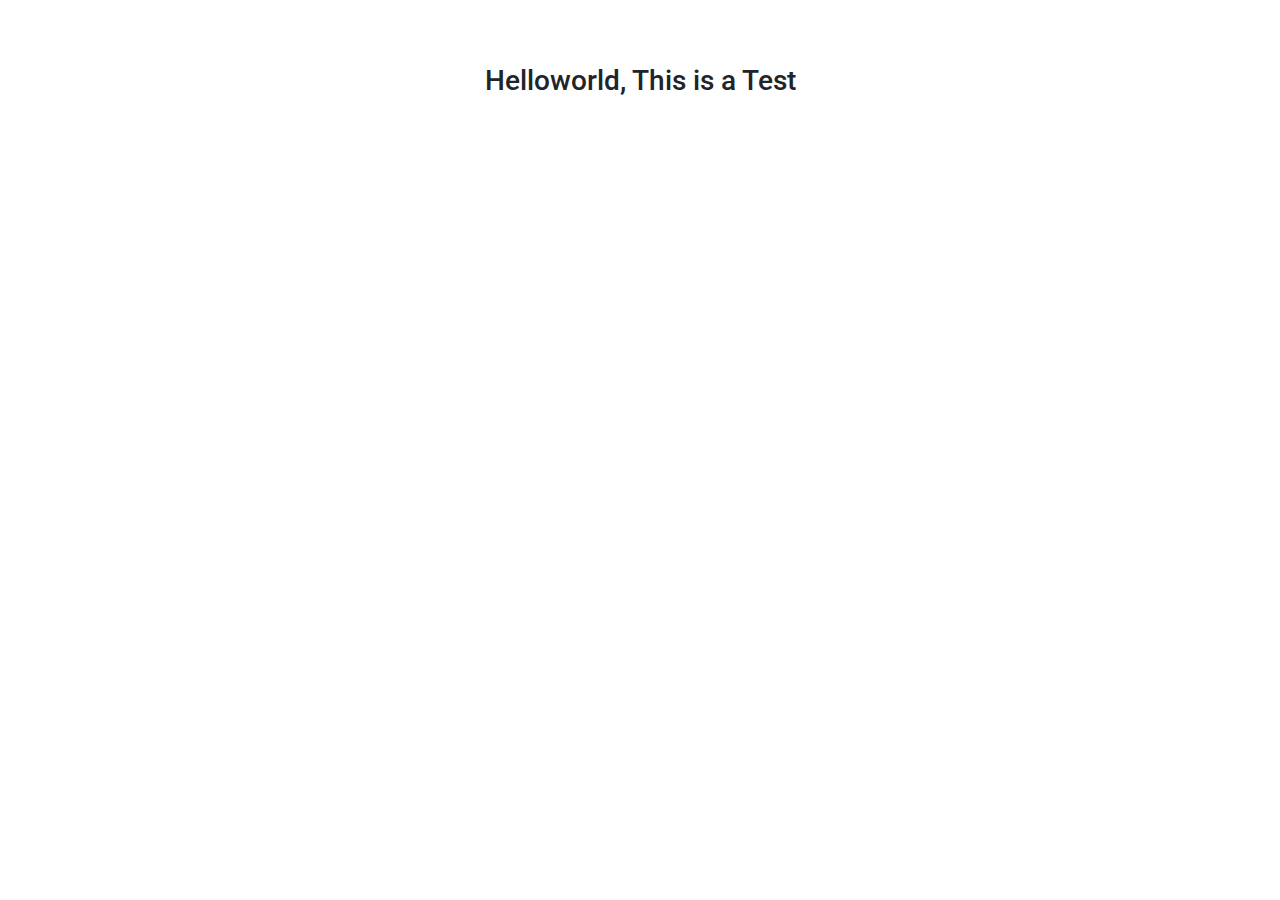
<file: index.html>
<html>
    <head>
      
      <title>Test Modern</title>
        
        <link href="index.css" rel="stylesheet">
        <link href="https://stackpath.bootstrapcdn.com/bootstrap/4.3.1/css/bootstrap.min.css" rel="stylesheet">
        <link href="https://fonts.googleapis.com/css?family=Lato|Roboto&display=swap" rel="stylesheet">
    	
    </head>
    
    <body>
        <div class="banner">
            <h3>Helloworld, This is a Test</h3>
        </div>
	    
    </body>
</html>
</file>
<file: index.css>
@import url("https://fonts.googleapis.com/css2?family=Archivo+Black&family=Archivo:wght@400;500;600;700&display=swap");

.custom_container {
  float: none;
  max-width: 1280px;
  margin: 0 auto;
}

.banner_outer {
  background-color: #000;
  padding: 6rem 0;
}
.banner {
  padding-top: 5%;
  display: flex;
  justify-content: center;
}
</file>
